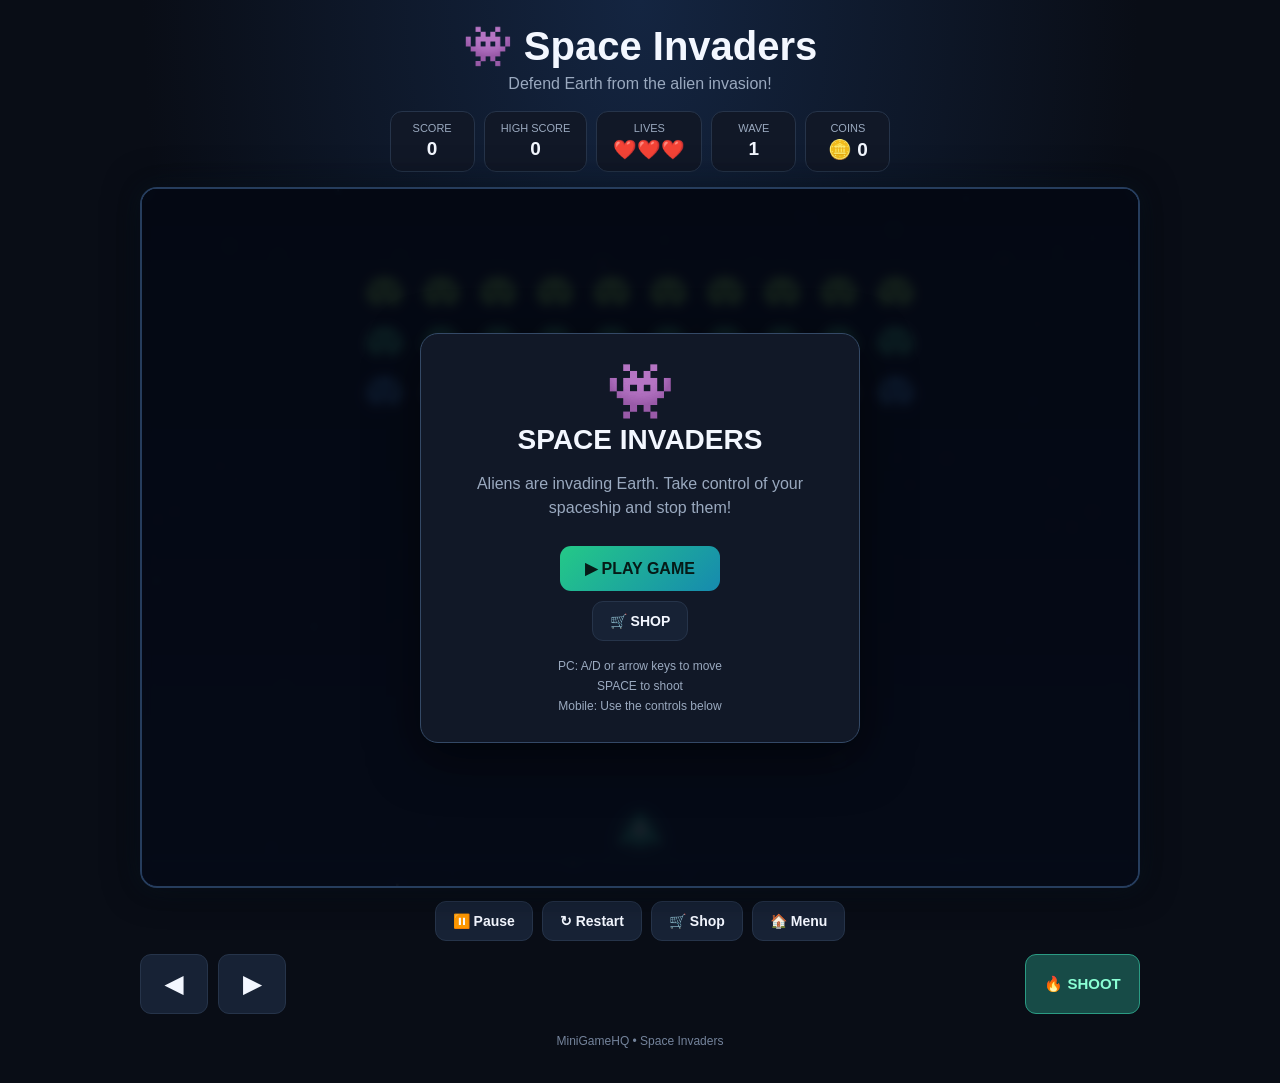
<file: spaceinvaders.html>
<!DOCTYPE html>
<html lang="en">
<head>
<meta charset="UTF-8">
<meta name="viewport" content="width=device-width, initial-scale=1.0, maximum-scale=1.0, user-scalable=no">
<title>Space Invaders — MiniGameHQ</title>

<style>
:root {
    --bg:#090d16;
    --panel:#111827;
    --panel2:#172235;
    --line:#26344a;
    --text:#f3f7ff;
    --muted:#9aa9bf;
    --green:#55e6a5;
    --blue:#55aaff;
}

* { box-sizing:border-box; }

body {
    margin:0;
    min-height:100vh;
    background:radial-gradient(ellipse at top,#142541 0%,transparent 55%),var(--bg);
    color:var(--text);
    font-family:Arial,Helvetica,sans-serif;
    text-align:center;
    padding:15px;
    overflow-x:hidden;
}

button {
    border:1px solid var(--line);
    background:var(--panel2);
    color:var(--text);
    padding:11px 17px;
    border-radius:11px;
    font-size:14px;
    font-weight:bold;
    cursor:pointer;
    transition:.15s;
}

button:hover { border-color:var(--green); transform:translateY(-1px); }
button:active { transform:scale(.96); }

h1 { margin:8px 0 5px;font-size:clamp(27px,5vw,40px); }
.subtitle { color:var(--muted);margin:0 0 18px; }

.topbar {
    display:flex;
    justify-content:center;
    gap:9px;
    flex-wrap:wrap;
    margin-bottom:15px;
}

.stat {
    background:var(--panel);
    border:1px solid var(--line);
    border-radius:12px;
    padding:10px 16px;
    min-width:85px;
}

.stat small {
    display:block;
    color:var(--muted);
    font-size:11px;
    margin-bottom:4px;
}

.stat strong { font-size:19px; }

.game-wrapper {
    position:relative;
    width:min(100%,1000px);
    margin:auto;
    background:#050914;
    border:2px solid #263d5d;
    border-radius:17px;
    overflow:hidden;
    box-shadow:0 0 35px #0009,0 0 25px #174a7a33;
}

canvas {
    display:block;
    width:100%;
    height:auto;
    background:#050914;
    touch-action:none;
}

.overlay {
    position:absolute;
    inset:0;
    display:flex;
    align-items:center;
    justify-content:center;
    padding:15px;
    background:#050914e8;
    backdrop-filter:blur(5px);
    z-index:5;
    overflow-y:auto;
}

.overlay.hidden { display:none; }

.menu-panel {
    width:min(100%,440px);
    background:var(--panel);
    border:1px solid #344966;
    border-radius:18px;
    padding:25px 20px;
    box-shadow:0 15px 50px #0008;
    max-height:100%;
    overflow-y:auto;
}

.menu-panel h2 { font-size:28px;margin:0 0 10px; }
.menu-panel p { color:var(--muted);line-height:1.5; }

.primary {
    background:linear-gradient(135deg,#24c987,#168aaf);
    border:none;
    color:#061a17;
    padding:13px 25px;
    font-size:16px;
    margin-top:10px;
}

.secondary-buttons {
    display:flex;
    justify-content:center;
    gap:8px;
    flex-wrap:wrap;
    margin-top:10px;
}

.controls-info {
    color:var(--muted);
    font-size:12px;
    margin-top:15px;
    line-height:1.7;
}

.game-buttons {
    display:flex;
    justify-content:center;
    gap:9px;
    flex-wrap:wrap;
    margin:13px auto;
}

.mobile-controls {
    width:min(100%,1000px);
    margin:13px auto;
    display:flex;
    justify-content:space-between;
    align-items:center;
    gap:12px;
    user-select:none;
    -webkit-user-select:none;
}

.move-controls { display:flex;gap:10px; }

.mobile-controls button {
    width:68px;
    height:60px;
    font-size:23px;
    touch-action:none;
}

.mobile-controls .shoot {
    width:115px;
    background:#174b47;
    border-color:#2b9b83;
    color:#8affd4;
    font-size:15px;
}

.coin-heading {
    font-size:18px;
    color:#ffd66b;
    margin:5px 0 15px;
}

.shop-section { margin:17px 0; }

.shop-section h3 {
    text-align:left;
    font-size:17px;
    margin:0 0 10px;
}

.shop-grid {
    display:grid;
    grid-template-columns:repeat(2,minmax(0,1fr));
    gap:9px;
}

.shop-item {
    background:#172235;
    border:1px solid #2b3d56;
    border-radius:12px;
    padding:12px 7px;
    min-width:0;
}

.shop-item.selected { border:2px solid var(--green); }
.shop-item .preview { font-size:34px;margin-bottom:5px; }
.shop-item strong { display:block;font-size:14px; }
.shop-item small { display:block;color:var(--muted);margin:5px 0 9px; }
.shop-item button { width:100%;padding:9px 5px;font-size:12px; }

.shop-close { margin-top:15px;width:100%; }

.footer { color:#74839b;font-size:12px;margin:20px 0; }

@media(max-width:500px) {
    body { padding:8px; }
    .stat { min-width:70px;padding:8px 9px; }
    .mobile-controls button { width:58px;height:53px; }
    .menu-panel { padding:18px 12px; }
    .shop-grid { gap:7px; }
}
</style>
</head>

<body>

<h1>👾 Space Invaders</h1>
<p class="subtitle">Defend Earth from the alien invasion!</p>

<div class="topbar">
    <div class="stat"><small>SCORE</small><strong id="score">0</strong></div>
    <div class="stat"><small>HIGH SCORE</small><strong id="highScore">0</strong></div>
    <div class="stat"><small>LIVES</small><strong id="lives">❤️❤️❤️</strong></div>
    <div class="stat"><small>WAVE</small><strong id="wave">1</strong></div>
    <div class="stat"><small>COINS</small><strong id="coins">🪙 0</strong></div>
</div>

<div class="game-wrapper">

<canvas id="game" width="1000" height="700"></canvas>

<!-- START MENU -->
<div class="overlay" id="startOverlay">
    <div class="menu-panel">
        <div style="font-size:55px">👾</div>
        <h2>SPACE INVADERS</h2>
        <p>Aliens are invading Earth. Take control of your spaceship and stop them!</p>
        <button class="primary" onclick="startGame()">▶ PLAY GAME</button>
        <div class="secondary-buttons">
            <button onclick="openShop()">🛒 SHOP</button>
        </div>
        <div class="controls-info">
            PC: A/D or arrow keys to move<br>
            SPACE to shoot<br>
            Mobile: Use the controls below
        </div>
    </div>
</div>

<!-- SHOP -->
<div class="overlay hidden" id="shopOverlay">
    <div class="menu-panel">
        <h2>🛒 SPACE SHOP</h2>
        <div class="coin-heading">🪙 <span id="shopCoins">0</span> Coins</div>

        <div class="shop-section">
            <h3>🗺️ Maps</h3>
            <div class="shop-grid" id="mapShop"></div>
        </div>

        <div class="shop-section">
            <h3>🚀 Spaceship Skins</h3>
            <div class="shop-grid" id="skinShop"></div>
        </div>

        <button class="shop-close" onclick="closeShop()">← BACK</button>
    </div>
</div>

<!-- PAUSE -->
<div class="overlay hidden" id="pauseOverlay">
    <div class="menu-panel">
        <h2>⏸️ PAUSED</h2>
        <p>Your game is paused.</p>
        <button class="primary" onclick="resumeGame()">▶ RESUME</button>
        <div class="secondary-buttons">
            <button onclick="restartGame()">↻ RESTART</button>
            <button onclick="goToMenu()">🏠 MENU</button>
        </div>
    </div>
</div>

<!-- GAME OVER -->
<div class="overlay hidden" id="endOverlay">
    <div class="menu-panel">
        <h2 id="endTitle">GAME OVER</h2>
        <p id="endMessage">The aliens got through!</p>
        <p>Final score: <strong id="finalScore">0</strong></p>
        <p>Coins earned: 🪙 <strong id="earnedCoins">0</strong></p>
        <button class="primary" onclick="restartGame()">↻ PLAY AGAIN</button>
        <div class="secondary-buttons">
            <button onclick="openShop()">🛒 SHOP</button>
            <button onclick="goToMenu()">🏠 MENU</button>
        </div>
    </div>
</div>

</div>

<div class="game-buttons">
    <button onclick="togglePause()">⏸️ Pause</button>
    <button onclick="restartGame()">↻ Restart</button>
    <button onclick="openShop()">🛒 Shop</button>
    <button onclick="goToMenu()">🏠 Menu</button>
</div>

<div class="mobile-controls">
    <div class="move-controls">
        <button id="leftBtn">◀</button>
        <button id="rightBtn">▶</button>
    </div>
    <button class="shoot" id="shootBtn">🔥 SHOOT</button>
</div>

<div class="footer">MiniGameHQ • Space Invaders</div>

<script>
const canvas = document.getElementById("game");
const ctx = canvas.getContext("2d");

const W = canvas.width;
const H = canvas.height;

// Shared MiniGameHQ coin balance
const COIN_KEY = "mgh_coins";

function getCoins() {
    return Number(localStorage.getItem(COIN_KEY)) || 0;
}

function setCoins(amount) {
    localStorage.setItem(COIN_KEY, Math.max(0, amount));
    updateCoinDisplays();
}

function updateCoinDisplays() {
    document.getElementById("coins").textContent = "🪙 " + getCoins();
    document.getElementById("shopCoins").textContent = getCoins();
}

// SHOP DATA
const maps = [
    {id:"space",name:"Deep Space",emoji:"🌌",price:0,description:"Classic starfield"},
    {id:"nebula",name:"Nebula",emoji:"🪐",price:150,description:"Purple cosmic clouds"},
    {id:"mars",name:"Mars",emoji:"🔴",price:250,description:"The red planet"},
    {id:"ice",name:"Ice World",emoji:"❄️",price:350,description:"Frozen galaxy"},
    {id:"cyber",name:"Cyber City",emoji:"🌃",price:500,description:"Neon futuristic city"}
];

const skins = [
    {id:"green",name:"Classic",emoji:"🚀",colour:"#40e9bd",price:0},
    {id:"blue",name:"Blue Bolt",emoji:"🛸",colour:"#55aaff",price:100},
    {id:"gold",name:"Golden",emoji:"🚀",colour:"#ffd166",price:200},
    {id:"purple",name:"Purple Star",emoji:"🚀",colour:"#c77dff",price:250},
    {id:"red",name:"Red Rocket",emoji:"🚀",colour:"#ff6177",price:300},
    {id:"rainbow",name:"Rainbow",emoji:"🌈",colour:"rainbow",price:450},
    {id:"ice",name:"Ice Ship",emoji:"❄️",colour:"#a8f4ff",price:500},
    {id:"shadow",name:"Shadow",emoji:"🌑",colour:"#a0a0b8",price:650}
];

function getOwned(key, defaultValue) {
    try {
        const saved = JSON.parse(localStorage.getItem(key));
        return Array.isArray(saved) ? saved : defaultValue;
    } catch {
        return defaultValue;
    }
}

let ownedMaps = getOwned("mgh_space_owned_maps",["space"]);
let ownedSkins = getOwned("mgh_space_owned_skins",["green"]);

let selectedMap = localStorage.getItem("mgh_space_selected_map") || "space";
let selectedSkin = localStorage.getItem("mgh_space_selected_skin") || "green";

if (!ownedMaps.includes(selectedMap)) selectedMap = "space";
if (!ownedSkins.includes(selectedSkin)) selectedSkin = "green";

function saveShop() {
    localStorage.setItem("mgh_space_owned_maps",JSON.stringify(ownedMaps));
    localStorage.setItem("mgh_space_owned_skins",JSON.stringify(ownedSkins));
    localStorage.setItem("mgh_space_selected_map",selectedMap);
    localStorage.setItem("mgh_space_selected_skin",selectedSkin);
}

function openShop() {
    paused = true;
    document.getElementById("startOverlay").classList.add("hidden");
    document.getElementById("pauseOverlay").classList.add("hidden");
    document.getElementById("endOverlay").classList.add("hidden");
    document.getElementById("shopOverlay").classList.remove("hidden");
    renderShop();
}

function closeShop() {
    document.getElementById("shopOverlay").classList.add("hidden");

    if (running && !gameOver) {
        resumeGame();
    } else if (!gameOver) {
        document.getElementById("startOverlay").classList.remove("hidden");
        paused = false;
    }
}

function buyMap(id) {
    const item = maps.find(m => m.id === id);
    if (!item) return;

    if (ownedMaps.includes(id)) {
        selectedMap = id;
    } else {
        if (getCoins() < item.price) {
            alert("You need " + (item.price - getCoins()) + " more coins!");
            return;
        }

        setCoins(getCoins() - item.price);
        ownedMaps.push(id);
        selectedMap = id;
    }

    saveShop();
    renderShop();
    draw();
}

function buySkin(id) {
    const item = skins.find(s => s.id === id);
    if (!item) return;

    if (ownedSkins.includes(id)) {
        selectedSkin = id;
    } else {
        if (getCoins() < item.price) {
            alert("You need " + (item.price - getCoins()) + " more coins!");
            return;
        }

        setCoins(getCoins() - item.price);
        ownedSkins.push(id);
        selectedSkin = id;
    }

    saveShop();
    renderShop();
    draw();
}

function renderShop() {
    updateCoinDisplays();

    const mapShop = document.getElementById("mapShop");
    const skinShop = document.getElementById("skinShop");

    mapShop.innerHTML = maps.map(item => {
        const owned = ownedMaps.includes(item.id);
        const selected = selectedMap === item.id;

        return `
        <div class="shop-item ${selected ? "selected" : ""}">
            <div class="preview">${item.emoji}</div>
            <strong>${item.name}</strong>
            <small>${item.description}</small>
            <button onclick="buyMap('${item.id}')">
                ${selected ? "✓ EQUIPPED" : owned ? "EQUIP" : "🪙 " + item.price}
            </button>
        </div>`;
    }).join("");

    skinShop.innerHTML = skins.map(item => {
        const owned = ownedSkins.includes(item.id);
        const selected = selectedSkin === item.id;

        return `
        <div class="shop-item ${selected ? "selected" : ""}">
            <div class="preview">${item.emoji}</div>
            <strong>${item.name}</strong>
            <small>${item.price === 0 ? "Free" : "🪙 " + item.price + " coins"}</small>
            <button onclick="buySkin('${item.id}')">
                ${selected ? "✓ EQUIPPED" : owned ? "EQUIP" : "🪙 " + item.price}
            </button>
        </div>`;
    }).join("");
}

// GAME VARIABLES
let score = 0;
let highScore = Number(localStorage.getItem("mgh_space_highscore")) || 0;
let lives = 3;
let wave = 1;
let coinsEarned = 0;

let running = false;
let paused = false;
let gameOver = false;

let player;
let aliens = [];
let bullets = [];
let enemyBullets = [];
let particles = [];
let stars = [];

let alienDirection = 1;
let alienSpeed = 35;
let enemyShootTimer = 0;
let lastTime = 0;
let animationId = null;

let keys = {left:false,right:false,shoot:false};

const scoreDisplay = document.getElementById("score");
const highScoreDisplay = document.getElementById("highScore");
const livesDisplay = document.getElementById("lives");
const waveDisplay = document.getElementById("wave");

highScoreDisplay.textContent = highScore;

// Stars
for (let i=0;i<140;i++) {
    stars.push({
        x:Math.random()*W,
        y:Math.random()*H,
        size:Math.random()*2+0.5,
        alpha:Math.random()*0.7+0.2
    });
}

function updateStats() {
    scoreDisplay.textContent = score;
    highScoreDisplay.textContent = highScore;
    livesDisplay.textContent = "❤️".repeat(Math.max(0,lives));
    waveDisplay.textContent = wave;
    updateCoinDisplays();
}

function createPlayer() {
    player = {
        x:W/2-23,
        y:H-75,
        width:46,
        height:34,
        speed:420,
        cooldown:0
    };
}

function createAliens() {
    aliens = [];

    const rows = Math.min(3+Math.floor(wave/2),6);
    const cols = 10;
    const alienWidth = 35;
    const alienHeight = 26;
    const gapX = 22;
    const gapY = 24;

    const totalWidth = cols*alienWidth+(cols-1)*gapX;
    const startX = (W-totalWidth)/2;

    for (let row=0;row<rows;row++) {
        for (let col=0;col<cols;col++) {
            aliens.push({
                x:startX+col*(alienWidth+gapX),
                y:90+row*(alienHeight+gapY),
                width:alienWidth,
                height:alienHeight,
                row,
                alive:true
            });
        }
    }

    alienSpeed = 35+wave*8;
    alienDirection = 1;
    enemyShootTimer = 1;
}

function createBoss() {
    aliens = [{
        x:W/2-60,
        y:90,
        width:120,
        height:70,
        row:0,
        alive:true,
        boss:true,
        health:12+wave*2,
        maxHealth:12+wave*2
    }];

    alienSpeed = 45+wave*4;
    alienDirection = 1;
}

function resetGame() {
    score = 0;
    lives = 3;
    wave = 1;
    coinsEarned = 0;

    bullets = [];
    enemyBullets = [];
    particles = [];

    createPlayer();
    createAliens();
    updateStats();
}

function startGame() {
    document.getElementById("startOverlay").classList.add("hidden");
    document.getElementById("pauseOverlay").classList.add("hidden");
    document.getElementById("endOverlay").classList.add("hidden");
    document.getElementById("shopOverlay").classList.add("hidden");

    resetGame();

    running = true;
    paused = false;
    gameOver = false;
    lastTime = performance.now();

    if (animationId) cancelAnimationFrame(animationId);
    animationId = requestAnimationFrame(gameLoop);
}

function restartGame() {
    startGame();
}

function togglePause() {
    if (!running || gameOver) return;

    if (paused) resumeGame();
    else {
        paused = true;
        document.getElementById("pauseOverlay").classList.remove("hidden");
    }
}

function resumeGame() {
    if (gameOver || !running) return;

    paused = false;
    document.getElementById("pauseOverlay").classList.add("hidden");
    document.getElementById("shopOverlay").classList.add("hidden");

    lastTime = performance.now();
    animationId = requestAnimationFrame(gameLoop);
}

function goToMenu() {
    window.location.href = "index.html";
}

function endGame(won=false) {
    running = false;
    paused = false;
    gameOver = true;

    if (score > highScore) {
        highScore = score;
        localStorage.setItem("mgh_space_highscore",highScore);
    }

    coinsEarned = Math.floor(score/10)+(won ? 50 : 0);
    setCoins(getCoins()+coinsEarned);

    const oldXP = Number(localStorage.getItem("mgh_xp")) || 0;
    localStorage.setItem("mgh_xp",oldXP+Math.floor(score/2));

    updateStats();

    document.getElementById("finalScore").textContent = score;
    document.getElementById("earnedCoins").textContent = coinsEarned;
    document.getElementById("endTitle").textContent = won ? "🏆 YOU WIN!" : "💥 GAME OVER";
    document.getElementById("endMessage").textContent =
        won ? "You defended Earth!" : "The alien invasion has defeated you!";

    document.getElementById("endOverlay").classList.remove("hidden");
}

function nextWave() {
    wave++;

    if (wave%5===0) createBoss();
    else createAliens();

    updateStats();
}

// MAP BACKGROUNDS
function drawBackground() {
    const map = selectedMap;

    const gradients = {
        space:["#050914","#101b36"],
        nebula:["#100a25","#35104d"],
        mars:["#210c0a","#70251b"],
        ice:["#071b2c","#164d70"],
        cyber:["#080b20","#17264c"]
    };

    const colours = gradients[map] || gradients.space;

    const gradient = ctx.createLinearGradient(0,0,0,H);
    gradient.addColorStop(0,colours[0]);
    gradient.addColorStop(1,colours[1]);

    ctx.fillStyle = gradient;
    ctx.fillRect(0,0,W,H);

    if (map==="nebula") {
        for (let i=0;i<7;i++) {
            const x=(i*177+100)%W;
            const y=(i*113+100)%H;
            const glow=ctx.createRadialGradient(x,y,5,x,y,160);
            glow.addColorStop(0,"#a52bca33");
            glow.addColorStop(1,"#a52bca00");
            ctx.fillStyle=glow;
            ctx.fillRect(x-160,y-160,320,320);
        }
    }

    if (map==="mars") {
        ctx.fillStyle="#c45a3330";
        for (let i=0;i<9;i++) {
            ctx.beginPath();
            ctx.arc((i*137)%W,(i*91)%H,35+i%4*15,0,Math.PI*2);
            ctx.fill();
        }
    }

    if (map==="ice") {
        ctx.strokeStyle="#8eeaff22";
        ctx.lineWidth=2;
        for (let i=0;i<8;i++) {
            ctx.beginPath();
            ctx.moveTo(i*150,0);
            ctx.lineTo(i*150+100,H);
            ctx.stroke();
        }
    }

    if (map==="cyber") {
        ctx.strokeStyle="#42f5ff25";
        ctx.lineWidth=1;
        for (let x=0;x<W;x+=50) {
            ctx.beginPath();
            ctx.moveTo(x,0);
            ctx.lineTo(x,H);
            ctx.stroke();
        }
        for (let y=0;y<H;y+=50) {
            ctx.beginPath();
            ctx.moveTo(0,y);
            ctx.lineTo(W,y);
            ctx.stroke();
        }
    }

    for (const star of stars) {
        ctx.globalAlpha=star.alpha;
        ctx.fillStyle=map==="ice" ? "#b9f4ff" : "#e5edff";
        ctx.fillRect(star.x,star.y,star.size,star.size);
    }

    ctx.globalAlpha=1;

    ctx.strokeStyle=map==="cyber" ? "#42f5ff66" : "#173c4b";
    ctx.lineWidth=2;
    ctx.beginPath();
    ctx.moveTo(0,H-25);
    ctx.lineTo(W,H-25);
    ctx.stroke();
}

// SPACESHIP
function getSkinColour() {
    const skin = skins.find(s=>s.id===selectedSkin);
    return skin ? skin.colour : "#40e9bd";
}

function drawPlayer() {
    if (!player) return;

    const colour = getSkinColour();

    ctx.save();
    ctx.translate(player.x+player.width/2,player.y);

    ctx.shadowBlur=18;
    ctx.shadowColor=colour==="rainbow" ? "#fff" : colour;

    if (colour==="rainbow") {
        const grad=ctx.createLinearGradient(-25,0,25,35);
        grad.addColorStop(0,"#ff5577");
        grad.addColorStop(.3,"#ffd166");
        grad.addColorStop(.6,"#55e6a5");
        grad.addColorStop(1,"#8c78ff");
        ctx.fillStyle=grad;
    } else {
        ctx.fillStyle=colour;
    }

    ctx.beginPath();
    ctx.moveTo(0,0);
    ctx.lineTo(-23,34);
    ctx.lineTo(-12,29);
    ctx.lineTo(0,34);
    ctx.lineTo(12,29);
    ctx.lineTo(23,34);
    ctx.closePath();
    ctx.fill();

    ctx.fillStyle="#e7ffff";
    ctx.fillRect(-5,12,10,12);

    ctx.restore();
}

// ALIENS
function drawAlien(alien) {
    if (alien.boss) {
        ctx.save();
        ctx.shadowBlur=22;
        ctx.shadowColor="#ff477e";

        ctx.fillStyle="#d83e79";
        ctx.fillRect(alien.x+15,alien.y+10,alien.width-30,50);
        ctx.fillRect(alien.x,alien.y+22,18,28);
        ctx.fillRect(alien.x+alien.width-18,alien.y+22,18,28);

        ctx.fillStyle="#fff";
        ctx.fillRect(alien.x+30,alien.y+25,20,13);
        ctx.fillRect(alien.x+70,alien.y+25,20,13);

        ctx.fillStyle="#080d18";
        ctx.fillRect(alien.x+36,alien.y+28,8,8);
        ctx.fillRect(alien.x+76,alien.y+28,8,8);

        ctx.restore();

        ctx.fillStyle="#333";
        ctx.fillRect(alien.x,alien.y-13,alien.width,7);

        ctx.fillStyle="#ff477e";
        ctx.fillRect(alien.x,alien.y-13,alien.width*(alien.health/alien.maxHealth),7);
        return;
    }

    const colours=["#a8ff60","#55e6a5","#55aaff","#c77dff"];
    const colour=colours[Math.min(alien.row,3)];

    ctx.save();
    ctx.translate(alien.x,alien.y);
    ctx.shadowBlur=9;
    ctx.shadowColor=colour;
    ctx.fillStyle=colour;

    ctx.fillRect(8,0,19,5);
    ctx.fillRect(3,5,29,7);
    ctx.fillRect(0,12,35,8);
    ctx.fillRect(5,20,8,6);
    ctx.fillRect(22,20,8,6);

    ctx.fillStyle="#07121c";
    ctx.fillRect(9,9,5,5);
    ctx.fillRect(22,9,5,5);

    ctx.restore();
}

function drawBullets() {
    ctx.shadowBlur=12;
    ctx.shadowColor="#65f7ff";
    ctx.fillStyle="#65f7ff";

    bullets.forEach(b=>ctx.fillRect(b.x,b.y,b.width,b.height));

    ctx.shadowColor="#ff5775";
    ctx.fillStyle="#ff5775";

    enemyBullets.forEach(b=>ctx.fillRect(b.x,b.y,b.width,b.height));

    ctx.shadowBlur=0;
}

function drawParticles() {
    for (const p of particles) {
        ctx.globalAlpha=Math.max(0,p.life);
        ctx.fillStyle=p.colour;
        ctx.fillRect(p.x,p.y,p.size,p.size);
    }
    ctx.globalAlpha=1;
}

function draw() {
    drawBackground();
    aliens.forEach(a=>{if(a.alive) drawAlien(a);});
    drawPlayer();
    drawBullets();
    drawParticles();
}

// PARTICLES
function explode(x,y,colour) {
    for (let i=0;i<12;i++) {
        particles.push({
            x,y,
            vx:(Math.random()-.5)*260,
            vy:(Math.random()-.5)*260,
            size:Math.random()*4+2,
            life:1,
            colour
        });
    }
}

function updateParticles(dt) {
    particles.forEach(p=>{
        p.x+=p.vx*dt;
        p.y+=p.vy*dt;
        p.life-=dt*1.8;
    });

    particles=particles.filter(p=>p.life>0);
}

// COLLISION
function collision(a,b) {
    return a.x<b.x+b.width &&
        a.x+a.width>b.x &&
        a.y<b.y+b.height &&
        a.y+a.height>b.y;
}

function damagePlayer() {
    lives--;
    explode(player.x+23,player.y+15,"#ff6177");
    updateStats();

    player.x=W/2-23;
    bullets=[];

    if (lives<=0) endGame(false);
}

// GAME UPDATES
function updatePlayer(dt) {
    if (keys.left) player.x-=player.speed*dt;
    if (keys.right) player.x+=player.speed*dt;

    player.x=Math.max(0,Math.min(W-player.width,player.x));
    player.cooldown-=dt;

    if (keys.shoot && player.cooldown<=0) {
        bullets.push({
            x:player.x+player.width/2-3,
            y:player.y,
            width:6,
            height:18,
            speed:600
        });

        player.cooldown=.25;
    }
}

function updateAliens(dt) {
    if (aliens.length===0) return;

    let minX=W;
    let maxX=0;

    aliens.forEach(a=>{
        if (!a.alive) return;
        minX=Math.min(minX,a.x);
        maxX=Math.max(maxX,a.x+a.width);
    });

    let shouldDrop=false;

    if (maxX>=W-15 && alienDirection>0) {
        alienDirection=-1;
        shouldDrop=true;
    }

    if (minX<=15 && alienDirection<0) {
        alienDirection=1;
        shouldDrop=true;
    }

    aliens.forEach(a=>{
        if (!a.alive) return;

        a.x+=alienDirection*alienSpeed*dt;

        if (shouldDrop) a.y+=24;

        if (a.y+a.height>=player.y) endGame(false);
    });

    enemyShootTimer-=dt;

    if (enemyShootTimer<=0) {
        const alive=aliens.filter(a=>a.alive);

        if (alive.length>0) {
            const shooter=alive[Math.floor(Math.random()*alive.length)];

            enemyBullets.push({
                x:shooter.x+shooter.width/2-3,
                y:shooter.y+shooter.height,
                width:6,
                height:15,
                speed:230+wave*12
            });
        }

        enemyShootTimer=Math.max(.3,1.2-wave*.06);
    }
}

function updateBullets(dt) {
    bullets.forEach(b=>b.y-=b.speed*dt);
    enemyBullets.forEach(b=>b.y+=b.speed*dt);

    for (const bullet of bullets) {
        for (const alien of aliens) {
            if (!alien.alive) continue;

            if (collision(bullet,alien)) {
                bullet.y=-100;

                if (alien.boss) {
                    alien.health--;

                    if (alien.health<=0) {
                        alien.alive=false;
                        score+=300;
                        explode(alien.x+alien.width/2,alien.y+30,"#ff477e");
                    }
                } else {
                    alien.alive=false;
                    score+=10+(3-Math.min(alien.row,3))*5;
                    explode(alien.x+17,alien.y+13,"#a8ff60");
                }

                updateStats();
                break;
            }
        }
    }

    for (const bullet of enemyBullets) {
        if (collision(bullet,player)) {
            bullet.y=H+100;
            damagePlayer();
            break;
        }
    }

    enemyBullets=enemyBullets.filter(b=>b.y<H+30);
    bullets=bullets.filter(b=>b.y>-30);

    if (aliens.length>0 && aliens.every(a=>!a.alive)) {
        if (wave>=15) endGame(true);
        else nextWave();
    }
}

function update(dt) {
    updatePlayer(dt);
    updateAliens(dt);

    if (!running || gameOver) return;

    updateBullets(dt);
    updateParticles(dt);
}

// GAME LOOP
function gameLoop(time) {
    if (!running || paused || gameOver) return;

    const dt=Math.min((time-lastTime)/1000,.035);
    lastTime=time;

    update(dt);
    draw();

    if (running && !paused && !gameOver) {
        animationId=requestAnimationFrame(gameLoop);
    }
}

// KEYBOARD
document.addEventListener("keydown",e=>{
    if (["ArrowLeft","ArrowRight","Space"].includes(e.code)) e.preventDefault();

    if (e.code==="ArrowLeft" || e.code==="KeyA") keys.left=true;
    if (e.code==="ArrowRight" || e.code==="KeyD") keys.right=true;
    if (e.code==="Space") keys.shoot=true;

    if (e.code==="Escape" || e.code==="KeyP") {
        if (running && !gameOver) togglePause();
    }
});

document.addEventListener("keyup",e=>{
    if (e.code==="ArrowLeft" || e.code==="KeyA") keys.left=false;
    if (e.code==="ArrowRight" || e.code==="KeyD") keys.right=false;
    if (e.code==="Space") keys.shoot=false;
});

// MOBILE CONTROLS
function holdButton(id,key) {
    const button=document.getElementById(id);

    button.addEventListener("pointerdown",e=>{
        e.preventDefault();
        keys[key]=true;
        button.setPointerCapture(e.pointerId);
    });

    button.addEventListener("pointerup",e=>{
        e.preventDefault();
        keys[key]=false;
    });

    button.addEventListener("pointercancel",()=>keys[key]=false);
    button.addEventListener("lostpointercapture",()=>keys[key]=false);
}

holdButton("leftBtn","left");
holdButton("rightBtn","right");
holdButton("shootBtn","shoot");

// INITIALISE
createPlayer();
createAliens();
draw();
updateStats();
renderShop();

</script>
</body>
</html>
</file>
